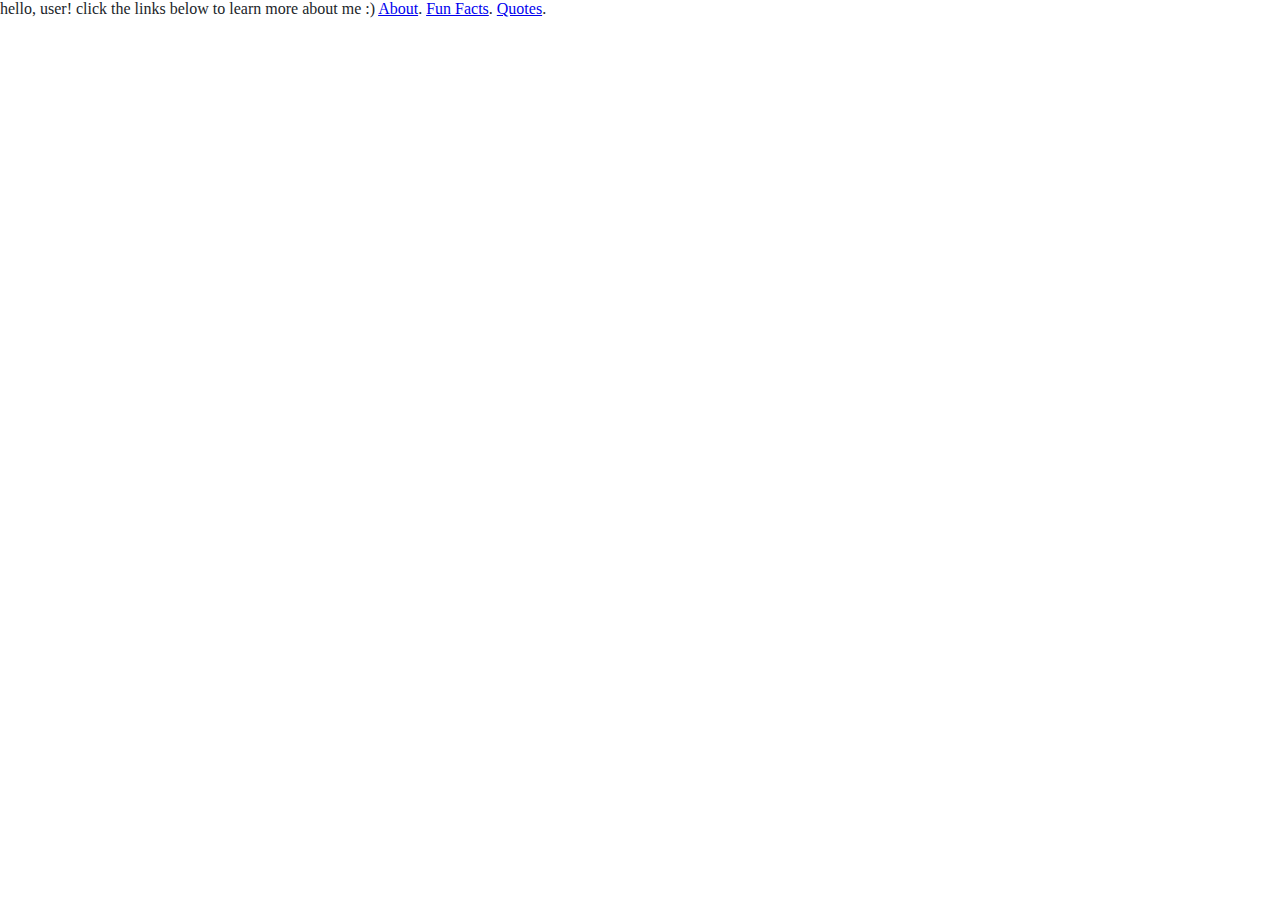
<file: pset8/homepage/index.html>
<!DOCTYPE html>

<html lang="en">
    <head>
        <link rel="stylesheet" href="https://cdn.jsdelivr.net/npm/bootstrap@4.5.3/dist/css/bootstrap.min.css" integrity="sha384-TX8t27EcRE3e/ihU7zmQxVncDAy5uIKz4rEkgIXeMed4M0jlfIDPvg6uqKI2xXr2" crossorigin="anonymous">
        <script src="https://code.jquery.com/jquery-3.5.1.slim.min.js" integrity="sha384-DfXdz2htPH0lsSSs5nCTpuj/zy4C+OGpamoFVy38MVBnE+IbbVYUew+OrCXaRkfj" crossorigin="anonymous"></script>
<script src="https://cdn.jsdelivr.net/npm/bootstrap@4.5.3/dist/js/bootstrap.bundle.min.js" integrity="sha384-ho+j7jyWK8fNQe+A12Hb8AhRq26LrZ/JpcUGGOn+Y7RsweNrtN/tE3MoK7ZeZDyx" crossorigin="anonymous"></script>
        <link href="styles.css" rel="stylesheet">
        <title>My Webpage</title>
    </head>
    <body>
        hello, user!
        click the links below to learn more about me :)

        <a href="about.html">About</a>.
        <a href="funfacts.html">Fun Facts</a>.
        <a href="quotes.html">Quotes</a>.

    </body>
</html>
</file>
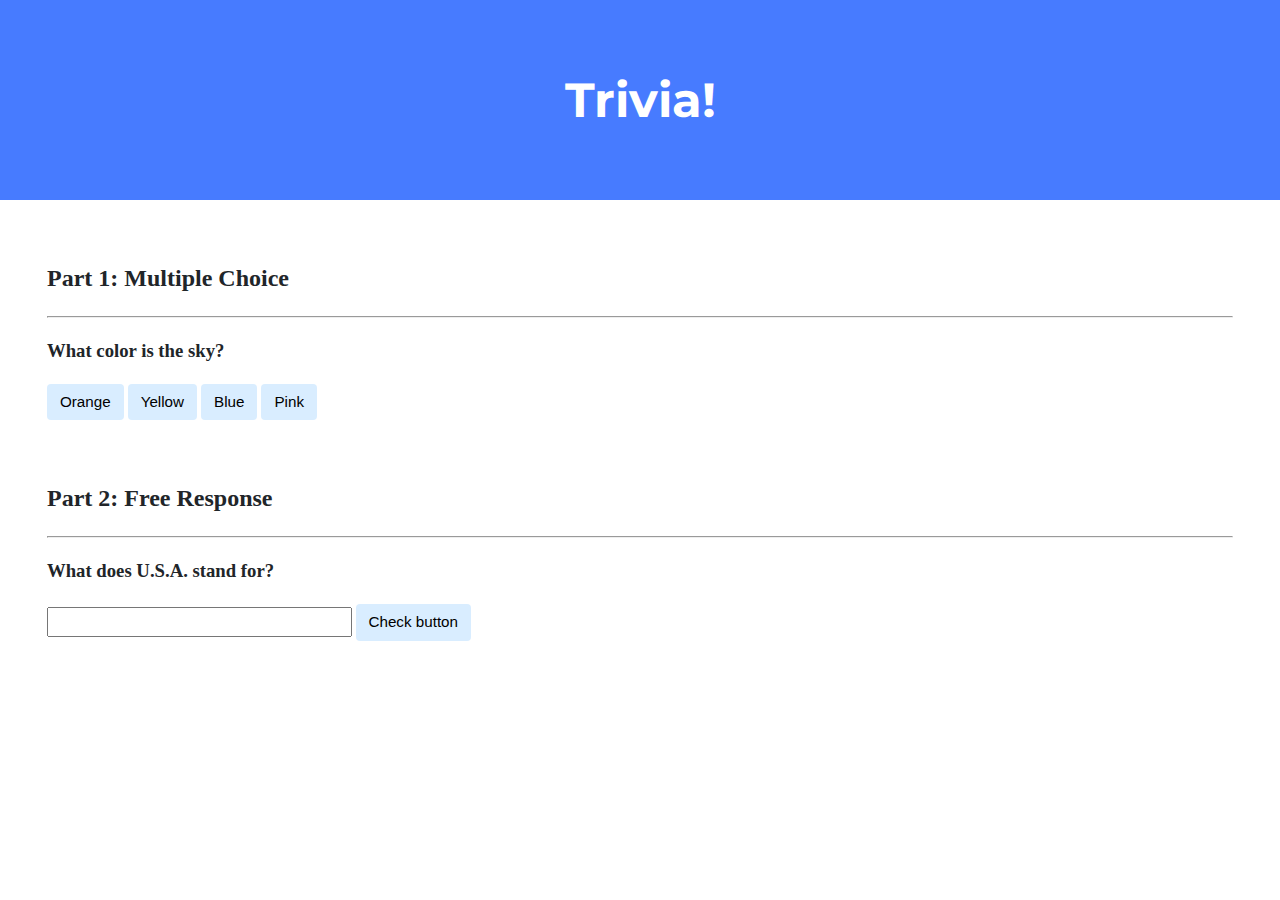
<file: pset8/lab8/index.html>
<!DOCTYPE html>

<html lang="en">
    <head>
        <link href="https://fonts.googleapis.com/css2?family=Montserrat:wght@500&display=swap" rel="stylesheet">
        <link href="styles.css" rel="stylesheet">
        <title>Trivia!</title>

        <script>

            // TODO: Add code to check answers to questions
            document.addEventListener('DOMContentLoaded', function() {


                let correct = document.querySelector('.correct');
                correct.addEventListener('click', function() {
                    correct.style.backgroundColor = 'green';
                    document.querySelector('#feedback1').innerHTML = 'Correct!';
                });

                let incorrects = document.querySelectorAll('.incorrect');
                for (let i = 0; i < incorrects.length; i++) {
                    incorrects[i].addEventListener('click', function() {
                        incorrects[i].style.backgroundColor = 'red';
                        document.querySelector('#feedback1').innerHTML = 'Incorrect';
                    });
                }

                document.querySelector('#check').addEventListener('click', function() {
                    let input = document.querySelector('input');
                    if (input.value == 'United States of America') {
                        input.style.backgroundColor = 'green';
                        document.querySelector('#feedback2').innerHTML = 'Correct!';
                    } else {
                        input.style.backgroundColor = 'red';
                        document.querySelector('#feedback2').innerHTML = 'Incorrect';
                    }
                });

            });
        </script>

    </head>
    <body>

        <div class="jumbotron">
            <h1>Trivia!</h1>
        </div>

        <div class="container">

            <div class="section">
                <h2>Part 1: Multiple Choice </h2>
                <hr>

                <h3>What color is the sky?</h3>
                <button class="incorrect">Orange</button>
                <button class="incorrect">Yellow</button>
                <button class="correct">Blue</button>
                <button class="incorrect">Pink</button>

                <p id="feedback1"></p>

            </div>

            <div class="section">
                <h2>Part 2: Free Response</h2>
                <hr>

                <h3>What does U.S.A. stand for?</h3>
                <input type="text"></input>
                <button id="check">Check button</button>

                <p id="feedback2"></p>

            </div>

        </div>
    </body>
</html>
</file>
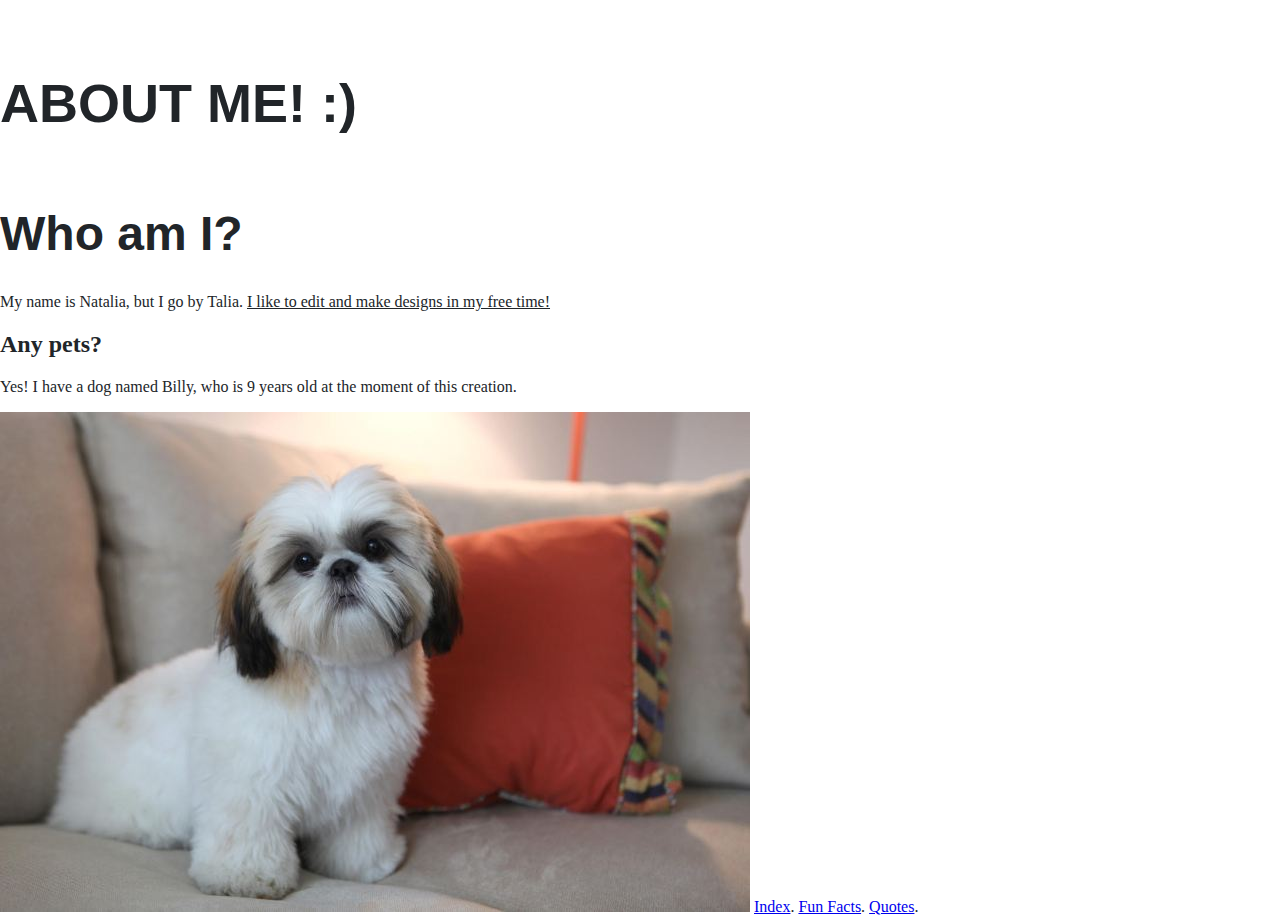
<file: pset8/homepage/about.html>
<!DOCTYPE html>

<html lang="en">
    <head>
        <link rel="stylesheet" href="https://cdn.jsdelivr.net/npm/bootstrap@4.5.3/dist/css/bootstrap.min.css" integrity="sha384-TX8t27EcRE3e/ihU7zmQxVncDAy5uIKz4rEkgIXeMed4M0jlfIDPvg6uqKI2xXr2" crossorigin="anonymous">
        <script src="https://code.jquery.com/jquery-3.5.1.slim.min.js" integrity="sha384-DfXdz2htPH0lsSSs5nCTpuj/zy4C+OGpamoFVy38MVBnE+IbbVYUew+OrCXaRkfj" crossorigin="anonymous"></script>
<script src="https://cdn.jsdelivr.net/npm/bootstrap@4.5.3/dist/js/bootstrap.bundle.min.js" integrity="sha384-ho+j7jyWK8fNQe+A12Hb8AhRq26LrZ/JpcUGGOn+Y7RsweNrtN/tE3MoK7ZeZDyx" crossorigin="anonymous"></script>
        <link href="styles.css" rel="stylesheet">
        <title>My Webpage : About</title>
    </head>
    <body>
        <h4>ABOUT ME! <span class="badge badge-secondary">:)</span></h4>
        <h1>Who am I?</h1>
        <p>My name is Natalia, but I go by Talia. <u>I like to edit and make designs in my free time!</u></p>
        <h2>Any pets?</h2>
        <p>Yes! I have a dog named Billy, who is 9 years old at the moment of this creation.</p>

        <img alt="Billy" src="dog.jpeg">

        <a href="index.html">Index</a>.
        <a href="funfacts.html">Fun Facts</a>.
        <a href="quotes.html">Quotes</a>.
    </body>
</html>
</file>
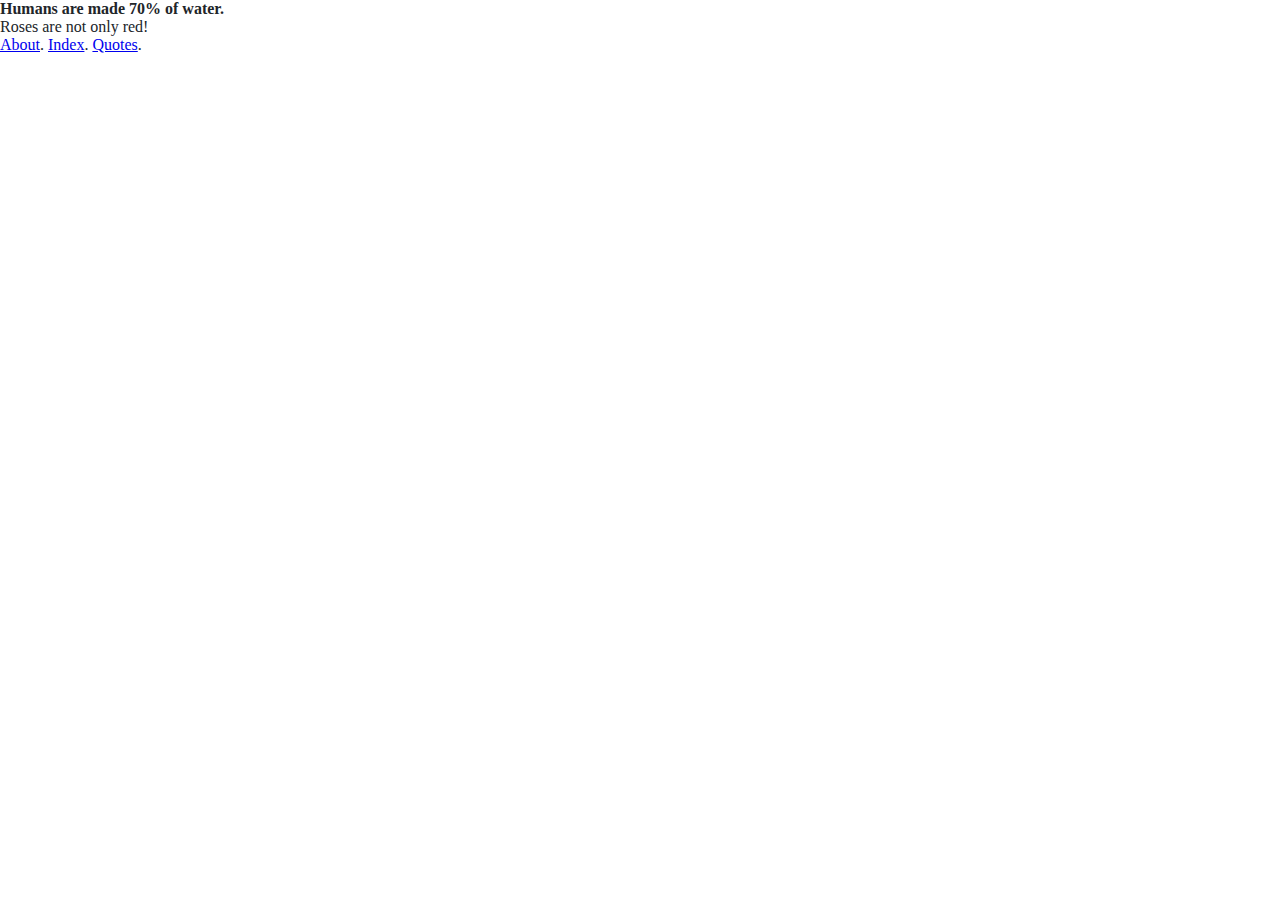
<file: pset8/homepage/funfacts.html>
<!DOCTYPE html>

<html lang="en">
    <head>
        <link rel="stylesheet" href="https://cdn.jsdelivr.net/npm/bootstrap@4.5.3/dist/css/bootstrap.min.css" integrity="sha384-TX8t27EcRE3e/ihU7zmQxVncDAy5uIKz4rEkgIXeMed4M0jlfIDPvg6uqKI2xXr2" crossorigin="anonymous">
        <script src="https://code.jquery.com/jquery-3.5.1.slim.min.js" integrity="sha384-DfXdz2htPH0lsSSs5nCTpuj/zy4C+OGpamoFVy38MVBnE+IbbVYUew+OrCXaRkfj" crossorigin="anonymous"></script>
<script src="https://cdn.jsdelivr.net/npm/bootstrap@4.5.3/dist/js/bootstrap.bundle.min.js" integrity="sha384-ho+j7jyWK8fNQe+A12Hb8AhRq26LrZ/JpcUGGOn+Y7RsweNrtN/tE3MoK7ZeZDyx" crossorigin="anonymous"></script>
        <link href="styles.css" rel="stylesheet">
        <title>My Webpage : Fun Facts</title>
        <script>

            function greet()
            {
                alert('These are only a few facts I know myself!');
            }

        </script>
    </head>
    <body
            <ol>
                <li><b>Humans are made 70% of water.</b></li>
                <li>Roses are not only red!</li>
            </ol>


        <a href="about.html">About</a>.
        <a href="index.html">Index</a>.
        <a href="quotes.html">Quotes</a>.
    </body>
</html>
</file>
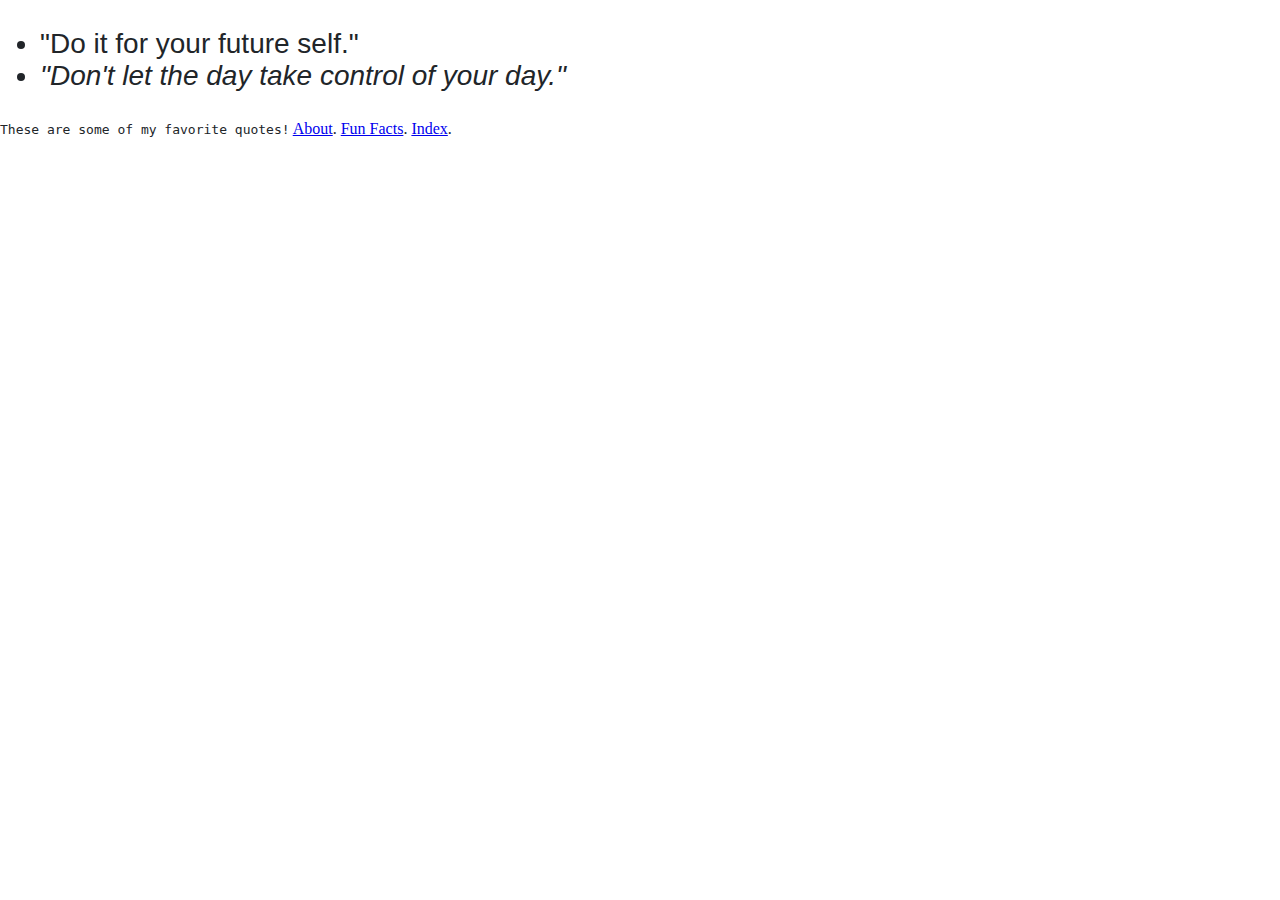
<file: pset8/homepage/quotes.html>
<!DOCTYPE html>

<html lang="en">
    <head>
        <link rel="stylesheet" href="https://cdn.jsdelivr.net/npm/bootstrap@4.5.3/dist/css/bootstrap.min.css" integrity="sha384-TX8t27EcRE3e/ihU7zmQxVncDAy5uIKz4rEkgIXeMed4M0jlfIDPvg6uqKI2xXr2" crossorigin="anonymous">
        <script src="https://code.jquery.com/jquery-3.5.1.slim.min.js" integrity="sha384-DfXdz2htPH0lsSSs5nCTpuj/zy4C+OGpamoFVy38MVBnE+IbbVYUew+OrCXaRkfj" crossorigin="anonymous"></script>
<script src="https://cdn.jsdelivr.net/npm/bootstrap@4.5.3/dist/js/bootstrap.bundle.min.js" integrity="sha384-ho+j7jyWK8fNQe+A12Hb8AhRq26LrZ/JpcUGGOn+Y7RsweNrtN/tE3MoK7ZeZDyx" crossorigin="anonymous"></script>
        <link href="styles.css" rel="stylesheet">
        <title>My Webpage : Quotes</title>
    </head>
    <body>
        <ul>
            <li>"Do it for your future self."</li>
            <li><i>"Don't let the day take control of your day."</i></li>
        </ul>

        <code>These are some of my favorite quotes!</code>
        <a href="about.html">About</a>.
        <a href="funfacts.html">Fun Facts</a>.
        <a href="index.html">Index</a>.
    </body>
</html>
</file>
<file: pset8/homepage/styles.css>
body {
    background-color: #fff;
    color: #212529;
    margin: 0;
    text-align: left;
}

.container {
    margin-left: auto;
}

h4 {
    font-family: 'Montserrat', sans-serif;
    font-size: 54px;
}

h1 {
    font-family: 'Montserrat', sans-serif;
    font-size: 48px;
}

ul {
    font-family: 'Montserrat', sans-serif;
    font-size: 28px;
}
</file>
<file: pset8/lab8/styles.css>
body {
    background-color: #fff;
    color: #212529;
    font-size: 1rem;
    font-weight: 400;
    line-height: 1.5;
    margin: 0;
    text-align: left;
}

.container {
    margin-left: auto;
    margin-right: auto;
    padding-left: 15px;
    padding-right: 15px;
}

.jumbotron {
    background-color: #477bff;
    color: #fff;
    margin-bottom: 2rem;
    padding: 2rem 1rem;
    text-align: center;
}

.section {
    padding: 0.5rem 2rem 1rem 2rem;
}

.section:hover {
    background-color: #f5f5f5;
    transition: color 2s ease-in-out, background-color 0.15s ease-in-out;
}

h1 {
    font-family: 'Montserrat', sans-serif;
    font-size: 48px;
}

button, input[type="submit"] {
    background-color: #d9edff;
    border: 1px solid transparent;
    border-radius: 0.25rem;
    font-size: 0.95rem;
    font-weight: 400;
    line-height: 1.5;
    padding: 0.375rem 0.75rem;
    text-align: center;
    transition: color 0.15s ease-in-out, background-color 0.15s ease-in-out, border-color 0.15s ease-in-out, box-shadow 0.15s ease-in-out;
    vertical-align: middle;
}


input[type="text"] {
    line-height: 1.8;
    width: 25%;
}

input[type="text"]:hover {
    background-color: #f5f5f5;
    transition: color 2s ease-in-out, background-color 0.15s ease-in-out;
}
</file>
